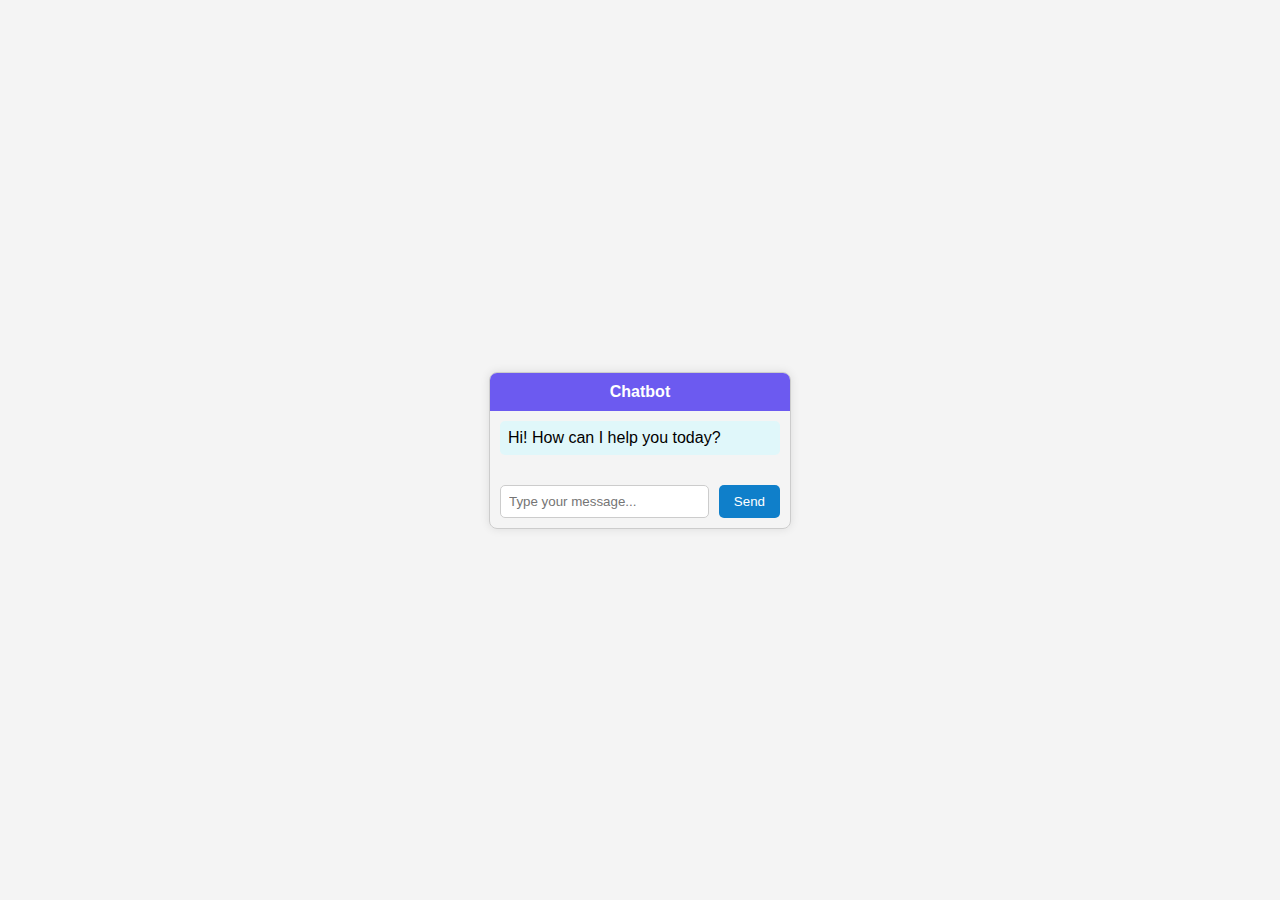
<file: templates/chat/chatdemo.html>
<!DOCTYPE html>
<html lang="en">
<head>
    <meta charset="UTF-8">
    <meta name="viewport" content="width=device-width, initial-scale=1.0">
    <link rel="stylesheet">
    <title> Chatbot</title>
    <style>body {
        font-family: Arial, sans-serif;
        margin: 0;
        padding: 0;
        display: flex;
        justify-content: center;
        align-items: center;
        min-height: 100vh;
        background-color: #f4f4f4;
    }
    
    .chat-container {
        width: 300px;
        border: 1px solid #ccc;
        border-radius: 8px;
        overflow: hidden;
        box-shadow: 0 0 10px rgba(0, 0, 0, 0.1);
    }
    
    .chat-header {
        background-color: #6c5af0;
        color: white;
        padding: 10px;
        text-align: center;
        font-weight: bold;
    }
    
    .chat-box {
        max-height: 300px;
        overflow-y: auto;
        padding: 10px;
    }
    
    .chat-message {
        margin-bottom: 10px;
        padding: 8px;
        border-radius: 5px;
    }
    
    .bot-message {
        background-color: #e0f7fa;
    }
    
    .user-message {
        background-color: #c8e6c9;
        align-self: flex-end;
    }
    
    .chat-input {
        display: flex;
        padding: 10px;
    }
    
    input {
        flex: 1;
        padding: 8px;
        border: 1px solid #ccc;
        border-radius: 5px;
        margin-right: 10px;
    }
    
    button {
        background-color: #0f7fca;
        color: white;
        border: none;
        padding: 8px 15px;
        border-radius: 5px;
        cursor: pointer;
    }
    </style>
</head>
<body>
    <div class="chat-container">
        <div class="chat-header">
             Chatbot
        </div>
        <div class="chat-box" id="chatBox">
            <div class="chat-message bot-message">
                Hi! How can I help you today?
            </div>
        </div>
        <div class="chat-input">
            <input type="text" id="userInput" placeholder="Type your message...">
            <button onclick="sendMessage()">Send</button>
        </div>
    </div>
    <script>
        function sendMessage() {
    var userInput = document.getElementById('userInput').value;
    if (userInput.trim() === '') return;

    appendMessage(userInput, 'user-message');

    // Simulate a response from the bot (replace with actual chatbot logic)
    var botResponse = getBotResponse(userInput);
    appendMessage(botResponse, 'bot-message');

    // Clear the input field
    document.getElementById('userInput').value = '';
}

function appendMessage(message, className) {
    var chatBox = document.getElementById('chatBox');
    var messageDiv = document.createElement('div');
    messageDiv.textContent = message;
    messageDiv.classList.add('chat-message', className);
    chatBox.appendChild(messageDiv);

    // Scroll to the bottom of the chat box
    chatBox.scrollTop = chatBox.scrollHeight;
}

function getBotResponse(userInput) {
    // Simple predefined responses (replace with actual chatbot logic)
    if (userInput.toLowerCase().includes('hello')) {
        return 'Hi there! How can I assist you?';
    } else if (userInput.toLowerCase().includes('how are you')) {
        return 'I am just a computer program, but thanks for asking!';
    } else {
        return 'I didn\'t understand that. Can you please rephrase?';
    }
}

    </script>
</body>
</html>
</file>
